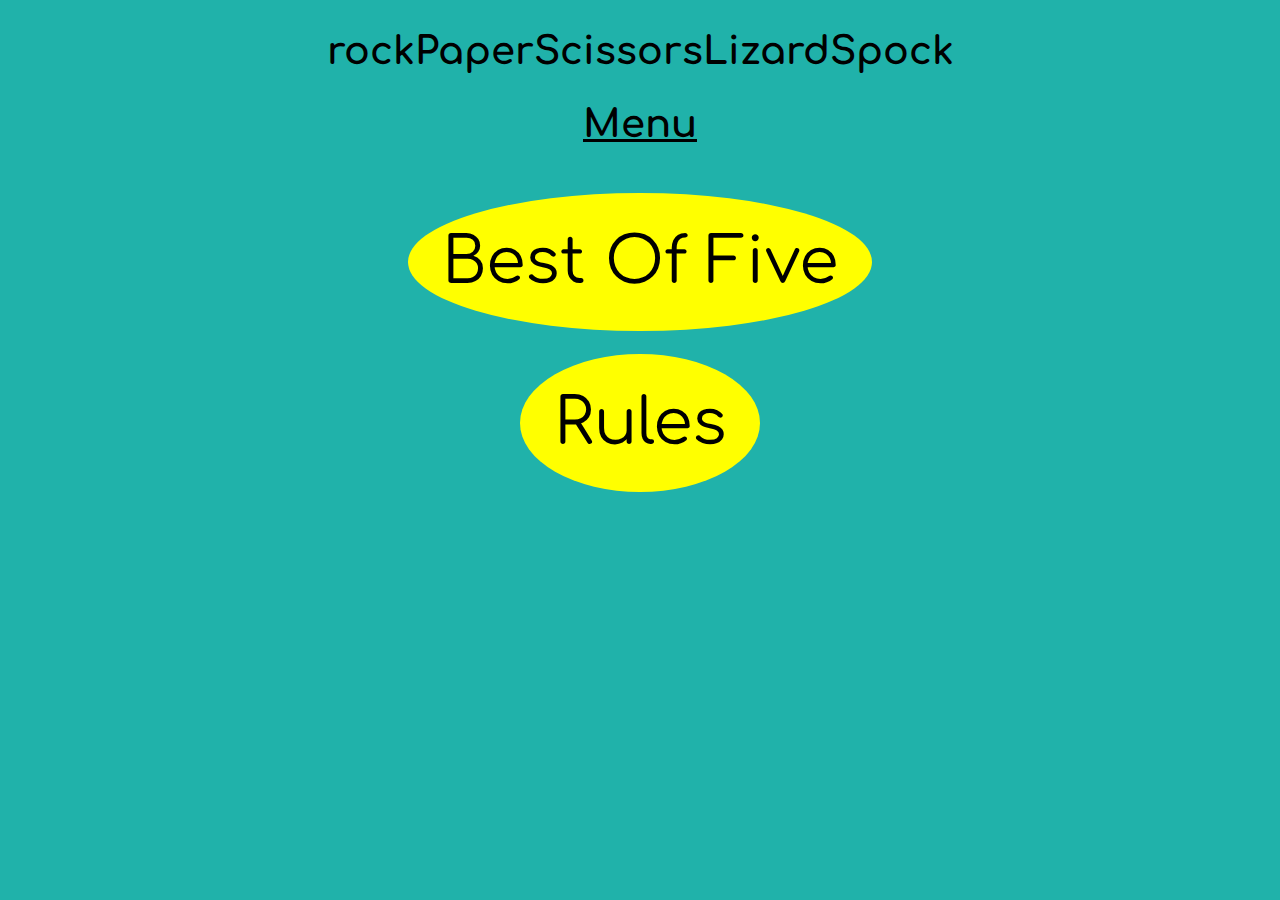
<file: index.html>
<!DOCTYPE html>
<html lang="en">

<head>
    <meta charset="UTF-8">
    <meta http-equiv="X-UA-Compatible" content="IE=edge">
    <meta name="description" content="rockPaperScissorsLizardSpock is an expansion on the game Rock, Paper, Scissors.
     Each player picks a variable and reveals it at the same time. The winner is the one who defeats the others. In a tie, the process is repeated until a winner is found.">
    <meta name="viewport" content="width=device-width, initial-scale=1.0">
    <link rel="stylesheet" href="assets/css/style.css">

    <title>rockPaperScissorsLizardSpock</title>
</head>

<body>
    <header>
        <h1>rockPaperScissorsLizardSpock</h1>
    </header>

    <section>
        <div id="container">
            <div id="menu">
                <h2 id="menu-heading">Menu</h2>
                <ul>
                    <li class="list" onclick="openGame()" id="best-of-five"><span class="game-mode-btn">Best Of
                            Five</span></li>
                    <li class="list" onclick="openRules()"><span class="game-mode-btn">Rules</span></li>
                </ul>

            </div>
        </div>
    </section>

    <script src="assets/js/script.js"></script>
</body>

</html>
</file>
<file: assets/css/style.css>
@import url('https://fonts.googleapis.com/css2?family=Comfortaa:wght@600&display=swap');

* {
    margin: 0;
    padding: 0;
}

body {
    background-color: lightseagreen;
    font-family: 'Comfortaa', cursive;
}

h1 {
    font-size: 3vw;
    text-align: center;
    margin: 30px 8%;
}

/* menu page */

#menu {
    text-align: center;
    display: block;

}

#menu-heading {
    text-decoration: underline;
}


.list {
    display: block;
    margin: 5.5%;
    padding: 10px;
    font-size: large;
    transition: transform .2s;
}

.list:hover {
    transform: scale(1.1);
}

.game-mode-btn {
    background-color: yellow;
    color: black;
    padding: 3%;
    width: 33%;
    border-radius: 50%;
    font-size: 5vw;
    cursor: pointer;

}

/* game page */

.selection {
    background-color: yellow;
    color: black;
    padding: 10px;
    border-radius: 50%;
    border: none;
    margin: 5px;
    transition: transform .2s;
    cursor: pointer;
}

.selection:hover {
    transform: scale(1.1);
}

#computer {
    float: right;
    margin-right: 10%;
    width: 33%;
    height: 55vh;
    text-align: center;
    position: relative;

}

#player {
    float: left;
    margin-left: 10%;
    width: 33%;
    height: 55vh;
    text-align: center;
    position: relative;

}

.score {
    text-align: center;
    margin-top: 20px;

}

.game-img {
    min-height: 100%;
    min-width: 100%;
    object-fit: contain;

}

.container {
    margin-top: 5%;
    width: 100%;
    height: 80%;
    display: flex;
    justify-content: center;
}

#result-display {
    clear: both;
    text-align: center;
    margin-bottom: 30px;
}

#game-buttons {
    text-align: center;
    margin-bottom: 30px;

}


#quit {
    float: right;
}

/* rules page */

h2 {
    margin: 20px 0;
    text-align: center;
    font-size: 3vw;
}


#exit-rules {
    width: 25px;
    height: 25px;
    font-size: 1.5vw;
    position: absolute;
    top: 0px;
    right: 0px;
    margin: 10px;
    text-align: center;
    cursor: pointer;

}

.go-back {
    text-align: right;
    font-weight: bold;
    margin-right: 10px;
    margin-bottom: 10px;
    clear: both;
    cursor: pointer;
}

#rules-intro {
    margin: 20px 50px 50px;
    font-size: 2vw;

}

#rules-list {
    margin: 20px 50px;
    list-style-type: none;
    font-size: 1.75vw;
    min-width: 40%;
    text-align: center;
    float: right;
    margin-right: 8%
}

#rules-diagram {
    max-width: 40%;
    height: auto;
    margin-left: 8%;
    margin-bottom: 40px;
}

/* game over page */

.hide {
    display: none;
}

#end-page {
    text-align: center;

}

#game-result {
    font-size: 3vw;
    text-align: center;
    margin-bottom: 5%;

}

/* media queries */


/* for large to medium screen sizes from 1100px wide and down */

@media only screen and (max-width: 1100px) {

    h2 {
        margin: 20px 0 20px;
    }

    #rules-intro {
        margin: 0 8% 10px;
        font-size: 4vw
    }

    #rules-diagram {
        float: none;
        max-width: 80%;
        margin: 0 10%;
    }


    #rules-list {
        float: none;
        font-size: 4vw;

    }

    .go-back {
        font-size: 3vw;
    }
}

/* for medium to small screen sizes from 950px wide and down */

@media only screen and (max-width: 950px) {
    h1 {
        font-size: 5vw;
        margin-bottom: 3%;
    }

    .mediaquery {
        font-size: 2vw;
    }

    .score {
        font-size: 2vw;
    }

    #game-result {
        font-size: 5vw;
}

/* for small screens 550px wide and down */

@media only screen and (max-width: 550px) {


    .mediaquery {
        font-size: 3vw;
    }

    .score {
        font-size: 3vw;
    }





}
</file>
